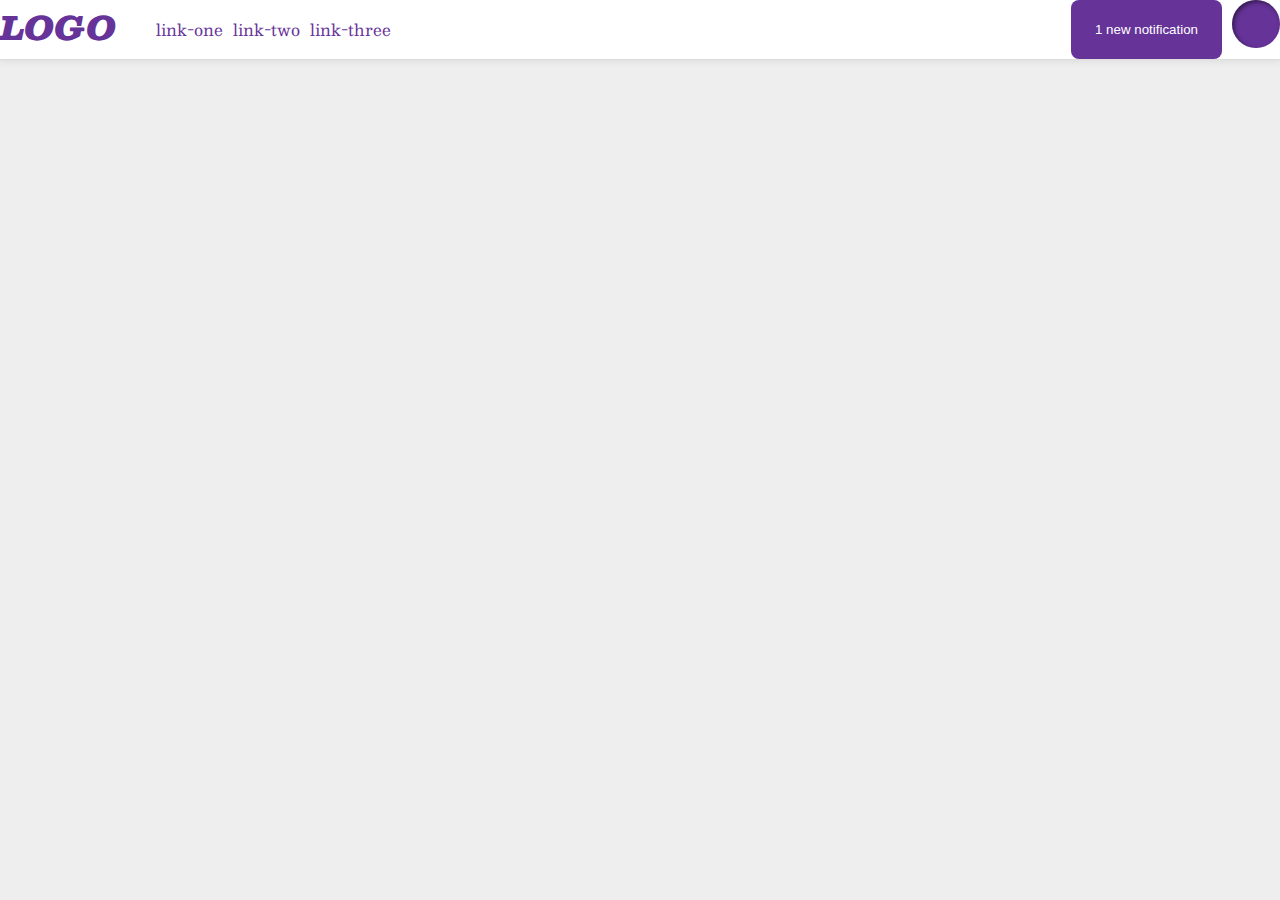
<file: flex/03-flex-header-2/index.html>
<!DOCTYPE html>
<html lang="en">
  <head>
    <meta charset="UTF-8">
    <meta http-equiv="X-UA-Compatible" content="IE=edge">
    <meta name="viewport" content="width=device-width, initial-scale=1.0">
    <title>Flex Header 2</title>
    <link rel="stylesheet" href="style.css">
  </head>
  <body>
    <div class="header">
      <div class="left">
        <div class="logo">
          LOGO
        </div>
        <ul class="links">
          <li><a href="google.com">link-one</a></li>
          <li><a href="google.com">link-two</a></li>
          <li><a href="google.com">link-three</a></li>
        </ul>
      </div>
      <div class="right">
        <button class="notifications">
          1 new notification
        </button>
        <div class="profile-image"></div>
      </div>
    </div>
  </body>
</html>
</file>
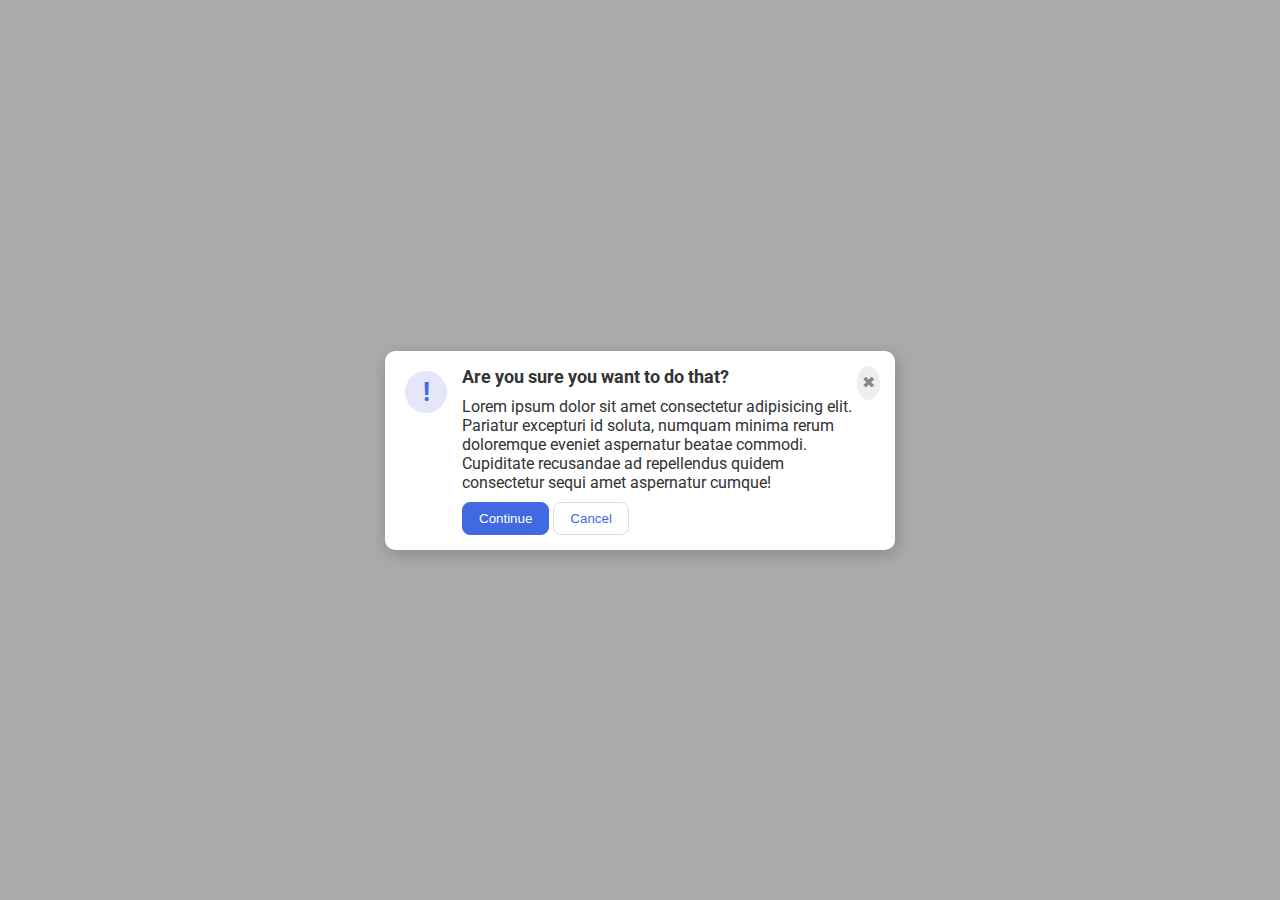
<file: flex/05-flex-modal/index.html>
<!DOCTYPE html>
<html lang="en">
  <head>
    <meta charset="UTF-8">
    <meta http-equiv="X-UA-Compatible" content="IE=edge">
    <meta name="viewport" content="width=device-width, initial-scale=1.0">
    <link rel="stylesheet" href="style.css">
    <title>Modal</title>
  </head>
  <body>
    <div class="modal">
      <div class="container">
        <div class="icon">!</div>
        <div class="right">
          <div class="container-header">
            <div class="header">Are you sure you want to do that?</div>
            <div class="text">Lorem ipsum dolor sit amet consectetur adipisicing elit. Pariatur excepturi id soluta, numquam minima rerum doloremque eveniet aspernatur beatae commodi. Cupiditate recusandae ad repellendus quidem consectetur sequi amet aspernatur cumque!</div>
            <div class="button-container">
              <button class="continue">Continue</button>
              <button class="cancel">Cancel</button>
            </div>
          </div>      
          <div class="close-button">✖</div>
        </div>  
      </div>
    </div>
  </body>
</html>
</file>
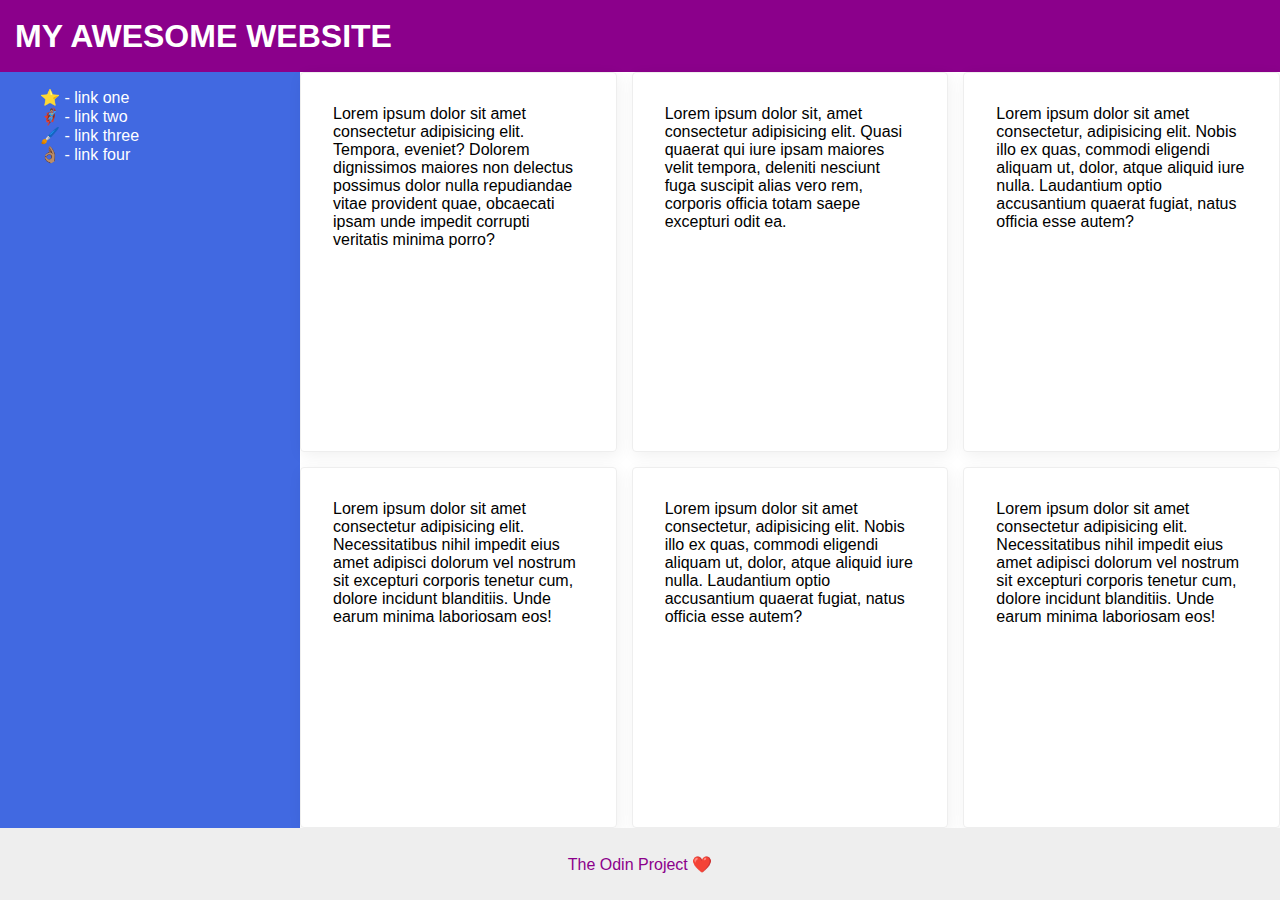
<file: flex/07-flex-layout-2/index.html>
<!DOCTYPE html>
<html lang="en">
  <head>
    <meta charset="UTF-8">
    <meta http-equiv="X-UA-Compatible" content="IE=edge">
    <meta name="viewport" content="width=device-width, initial-scale=1.0">
    <title>The Holy Grail</title>
    <link rel="stylesheet" href="style.css">
  </head>
  <body>
    <div class="header">
      MY AWESOME WEBSITE
    </div>
    
    <div class="middle">
      <div class="sidebar">
        <ul>
        <li><a href="#">⭐ - link one</a></li>
        <li><a href="#">🦸🏽‍♂️ - link two</a></li>
        <li><a href="#">🖌️ - link three</a></li>
        <li><a href="#">👌🏽 - link four</a></li>
        </ul>
      </div>

      <div class="main-section">
        <div class="card">Lorem ipsum dolor sit amet consectetur adipisicing elit. Tempora, eveniet? Dolorem dignissimos maiores non delectus possimus dolor nulla repudiandae vitae provident quae, obcaecati ipsam unde impedit corrupti veritatis minima porro?</div>
        <div class="card">Lorem ipsum dolor sit, amet consectetur adipisicing elit. Quasi quaerat qui iure ipsam maiores velit tempora, deleniti nesciunt fuga suscipit alias vero rem, corporis officia totam saepe excepturi odit ea.</div>
        <div class="card">Lorem ipsum dolor sit amet consectetur, adipisicing elit. Nobis illo ex quas, commodi eligendi aliquam ut, dolor, atque aliquid iure nulla. Laudantium optio accusantium quaerat fugiat, natus officia esse autem?</div>
        <div class="card">Lorem ipsum dolor sit amet consectetur adipisicing elit. Necessitatibus nihil impedit eius amet adipisci dolorum vel nostrum sit excepturi corporis tenetur cum, dolore incidunt blanditiis. Unde earum minima laboriosam eos!</div>
        <div class="card">Lorem ipsum dolor sit amet consectetur, adipisicing elit. Nobis illo ex quas, commodi eligendi aliquam ut, dolor, atque aliquid iure nulla. Laudantium optio accusantium quaerat fugiat, natus officia esse autem?</div>
        <div class="card">Lorem ipsum dolor sit amet consectetur adipisicing elit. Necessitatibus nihil impedit eius amet adipisci dolorum vel nostrum sit excepturi corporis tenetur cum, dolore incidunt blanditiis. Unde earum minima laboriosam eos!</div>
      </div>
    </div>
    
    <div class="footer">
      The Odin Project ❤️
    </div>
  </body>
</html>
</file>
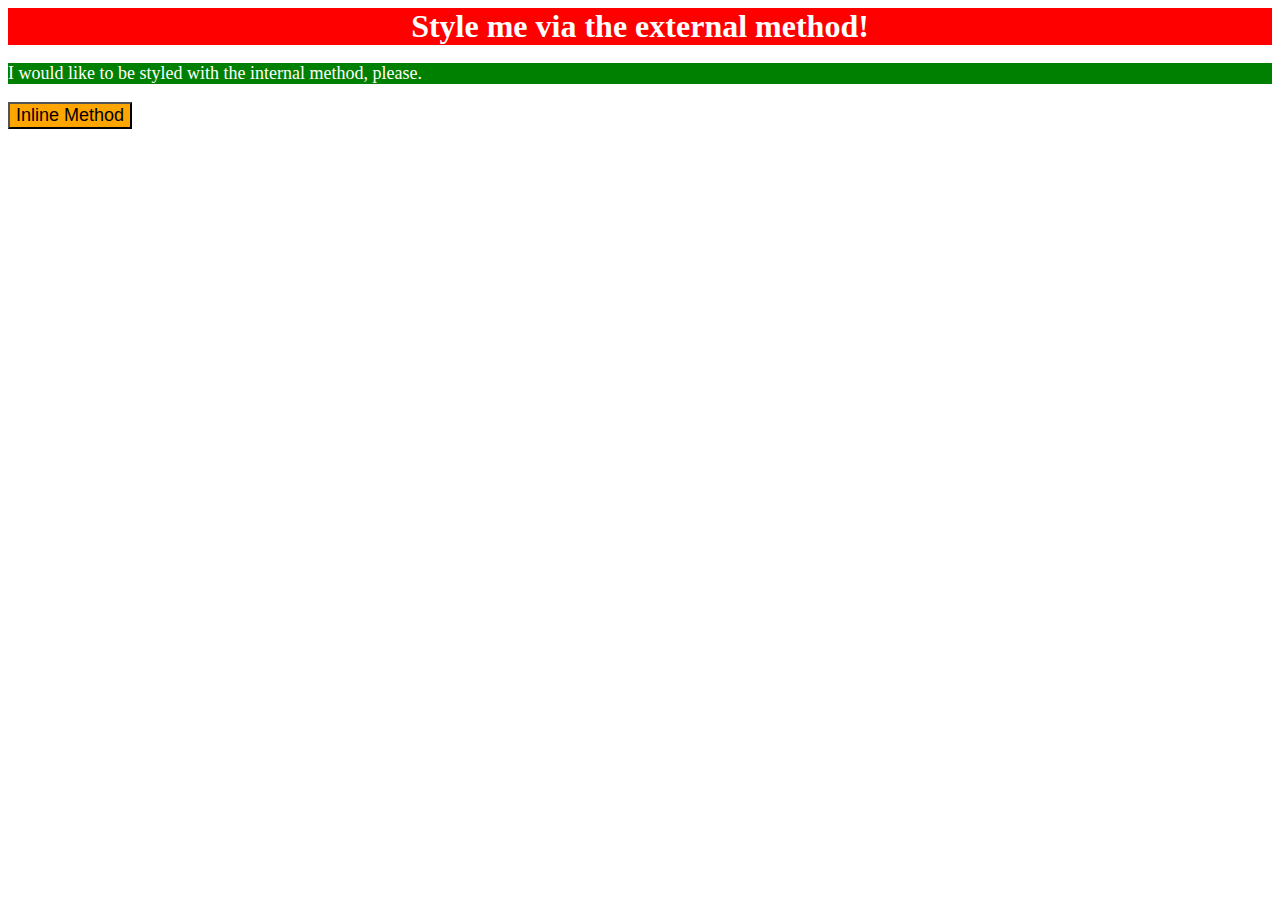
<file: foundations/01-css-methods/index.html>
<!DOCTYPE html>
<html lang="en">
  <head>
    <meta charset="UTF-8">
    <meta http-equiv="X-UA-Compatible" content="IE=edge">
    <meta name="viewport" content="width=device-width, initial-scale=1.0">
    <link rel="stylesheet" href="./styles/style.css">
    <title>Methods for Adding CSS</title>
    <style>
      p {
        background-color : green;
        color: white;
        font-size: 18px;
      }
    </style>
  </head>
  <body>
    <div>Style me via the external method!</div>
    <p>I would like to be styled with the internal method, please.</p>
    <button style="background-color: orange; font-size: 18px;">Inline Method</button>
  </body>
</html>
</file>
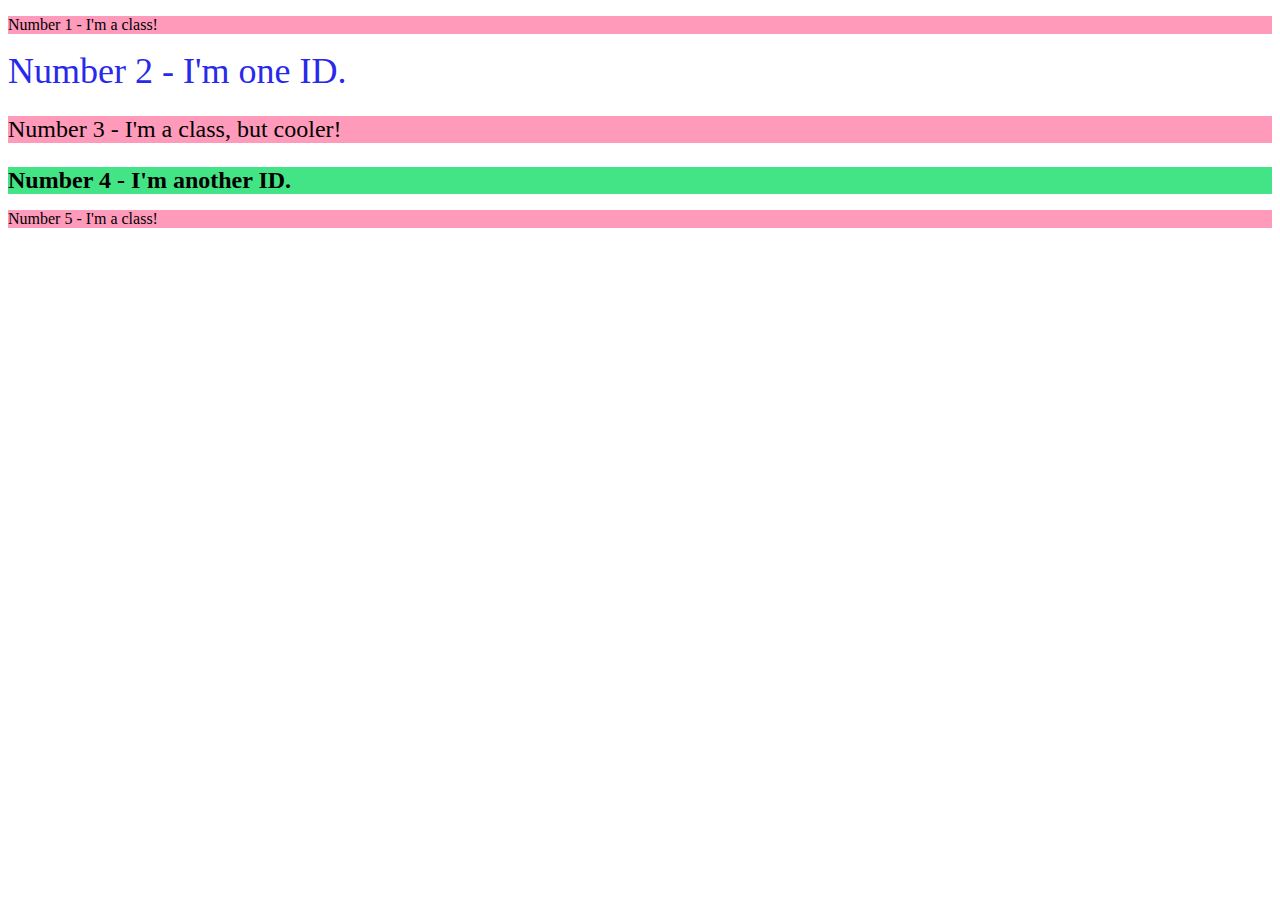
<file: foundations/02-class-id-selectors/index.html>
<!DOCTYPE html>
<html lang="en">
  <head>
    <meta charset="UTF-8">
    <meta http-equiv="X-UA-Compatible" content="IE=edge">
    <meta name="viewport" content="width=device-width, initial-scale=1.0">
    <title>Class and ID Selectors</title>
    <link rel="stylesheet" href="style.css">
  </head>
  <body>
    <p class = "odd-class">Number 1 - I'm a class!</p>
    <div id = "number-2">Number 2 - I'm one ID.</div>
    <p class = "odd-class cooler">Number 3 - I'm a class, but cooler!</p>
    <div id = "number-1"> Number 4 - I'm another ID. </div>
    <p class = "odd-class">Number 5 - I'm a class!</p>
  </body>
</html>
</file>
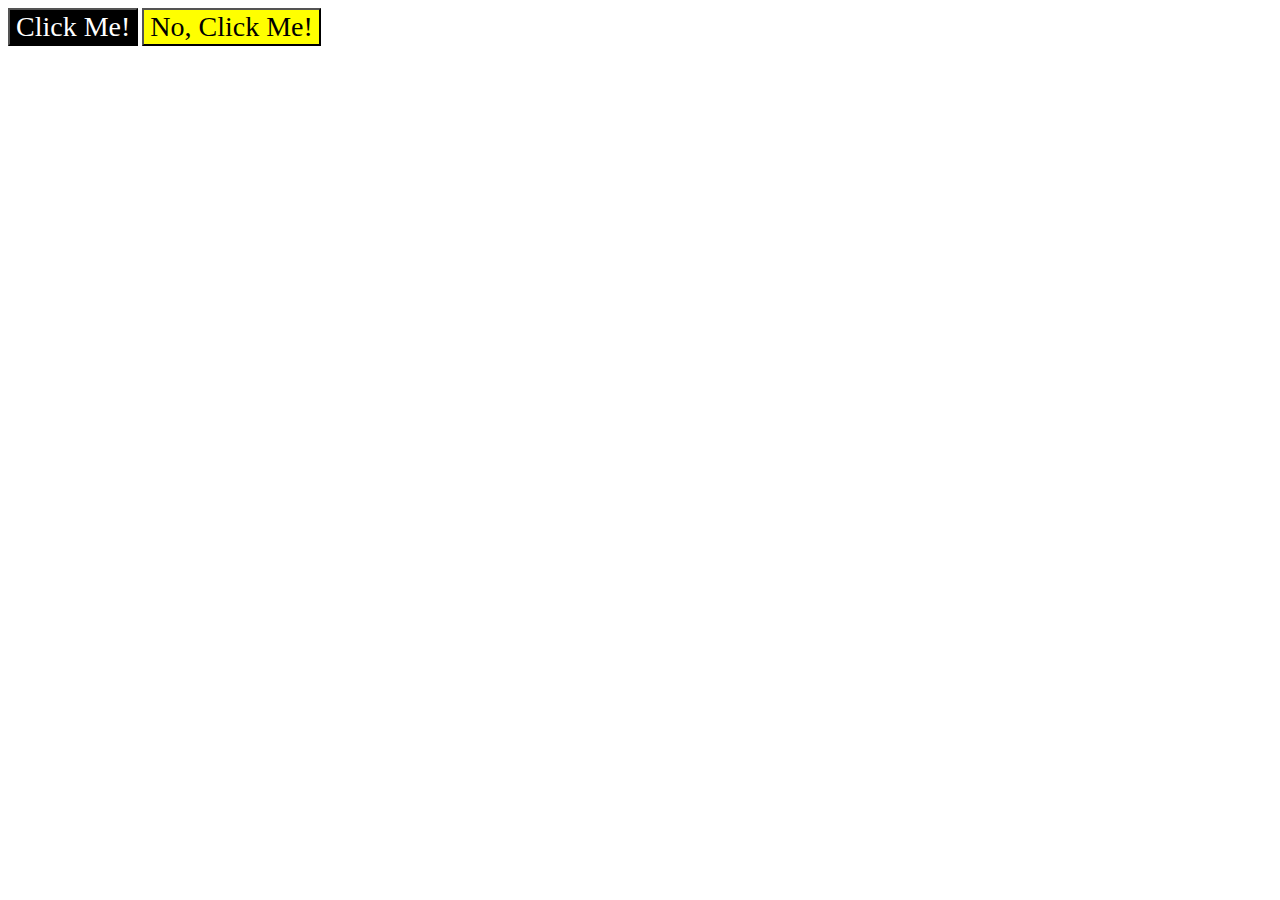
<file: foundations/03-grouping-selectors/index.html>
<!DOCTYPE html>
<html lang="en">
  <head>
    <meta charset="UTF-8">
    <meta http-equiv="X-UA-Compatible" content="IE=edge">
    <meta name="viewport" content="width=device-width, initial-scale=1.0">
    <title>Grouping Selectors</title>
    <link rel="stylesheet" href="style.css">
  </head>
  <body>
    <button class = "click">Click Me!</button>
    <button class = "no-click">No, Click Me!</button>
  </body>
</html>
</file>
<file: flex/03-flex-header-2/style.css>
/* this is some magical font-importing.  
you'll learn about it later. */
@import url('https://fonts.googleapis.com/css2?family=Besley:ital,wght@0,400;1,900&display=swap');

body {
  margin: 0;
  background: #eee;
  font-family: Besley, serif;
}

.header {
  background: white;
  border-bottom: 1px solid #ddd;
  box-shadow: 0 0 8px rgba(0,0,0,.1);
  display: flex;
  justify-content: space-between;
}

.left {
  display: flex;
  justify-content: space-between;
}

.right {
  display: flex;
  justify-content: space-between;
  gap: 10px;
}

.profile-image {
  background: rebeccapurple;
  box-shadow: inset 2px 2px 4px rgba(0,0,0,.5);
  border-radius: 50%;
  width: 48px;
  height: 48px;
}

.logo {
  color: rebeccapurple;
  font-size: 32px;
  font-weight: 900;
  font-style: italic;
}

button {
  border: none;
  border-radius: 8px;
  background: rebeccapurple;
  color: white;
  padding: 8px 24px;
}

a {
  /* this removes the line under our links */
  text-decoration: none;
  color: rebeccapurple;
}

ul {
  list-style-type: none;
  display: flex;
  gap:10px;
}
</file>
<file: flex/05-flex-modal/style.css>
@import url('https://fonts.googleapis.com/css2?family=Roboto:wght@400;700&display=swap');

html, body {
  height: 100%;
}

body {
  font-family: Roboto, sans-serif;
  margin: 0;
  background: #aaa;
  color: #333;
  /* I'll give you this one for free lol */
  display: flex;
  align-items: center;
  justify-content: center;
}

.modal {
  background: white;
  width: 480px;
  padding: 15px;
  border-radius: 10px;
  box-shadow: 2px 4px 16px rgba(0,0,0,.2);
}

.icon {
  color: royalblue;
  font-size: 26px;
  font-weight: 700;
  background: lavender;
  width: 42px;
  height: 42px;
  border-radius: 50%;
  margin: 5px;
  display: flex;
  align-items: center;
  justify-content: center; 
}

.close-button {
  background: #eee;
  border-radius: 50%;
  color: #888;
  font-weight: 400;
  font-size: 16px;
  height: 24px;
  width: 24px;
  padding: 5px;
  flex-basis:auto;
  display: flex;
  align-items: center;
  justify-content: center;
}

button {
  padding: 8px 16px;
  border-radius: 8px;
}

button.continue {
  background: royalblue;
  border: 1px solid royalblue;
  color: white;
}

button.cancel {
  background: white;
  border: 1px solid #ddd;
  color: royalblue;
}


/*Solution*/
.container {
  display: flex;
  justify-content: space-between;
  gap: 10px;
}

.right {
  display: flex;
  justify-content: baseline;
}

.right {
  flex:1;
}

.header {
  font-weight: bold;
  font-size: 18px;
}

.container-header {
  display: flex;
  flex-direction: column;
  gap: 10px;
}
</file>
<file: flex/07-flex-layout-2/style.css>
body {
  font-family: -apple-system, BlinkMacSystemFont, 'Segoe UI', Roboto, Oxygen, Ubuntu, Cantarell, 'Open Sans', 'Helvetica Neue', sans-serif;
  margin: 0;
  min-height: 100vh;
}

.header {
  height: 72px;
  background: darkmagenta;
  color: white;
  font-size: 32px;
  font-weight: 900;
  padding-left: 15px;
}

.footer {
  height: 72px;
  background: #eee;
  color: darkmagenta;
}

.sidebar {
  width: 300px;
  background: royalblue;
  box-sizing: border-box;
}

.card {
  border: 1px solid #eee;
  box-shadow: 2px 4px 16px rgba(0,0,0,.06);
  border-radius: 4px;
}

/*Solution*/
body {
  display: flex;
  flex-direction: column;
} 
ul {
  list-style: none;
}

a{
  text-decoration: none;
  color: white;
}

 
.card {
  flex: 1;
  flex-basis: auto;
  width: 200px;
  padding: 32px;
}

.middle {
  flex: 1;
  display: flex;  
}

.main-section {
  flex: 1;
  display: flex;
  flex-wrap: wrap;
  gap: 15px;
} 

.header,
.footer {
  display: flex;
  align-items: center;
}


.footer {
  justify-content: center;
}
</file>
<file: foundations/01-css-methods/styles/style.css>
div {
    text-align: center;
    background-color: red;
    color: white;
    font-size: 32px;
    font-weight: bold;
}
</file>
<file: foundations/02-class-id-selectors/style.css>
.odd-class {
    background-color: #ff9abb;
    font-family: "Verdana" "DejaVu Sans" sans-serif;
}

.odd-class.cooler {
    font-size: 24px;
}

#number-2 {
    color: rgb(41, 41, 236);
    font-size: 36px;
}

#number-1 {
    background-color: #43e486;
    font-size: 24px;
    font-weight: bold;
}
</file>
<file: foundations/03-grouping-selectors/style.css>
/*
* **The first element**: a black background and white text
* **The second element**: a yellow background
* **Both elements**: a font size of 28px and a list of fonts containing `Helvetica` and `Times New Roman`, with `sans-serif` as a fallback 
*/

.click,
.no-click {
    font-size: 28px;
    font-family: 'Times New Roman', Helvetica ,sans-serif;
}

.click {
    background-color: black;
    color: white;
}

.no-click {
    background-color: yellow;
}
</file>
